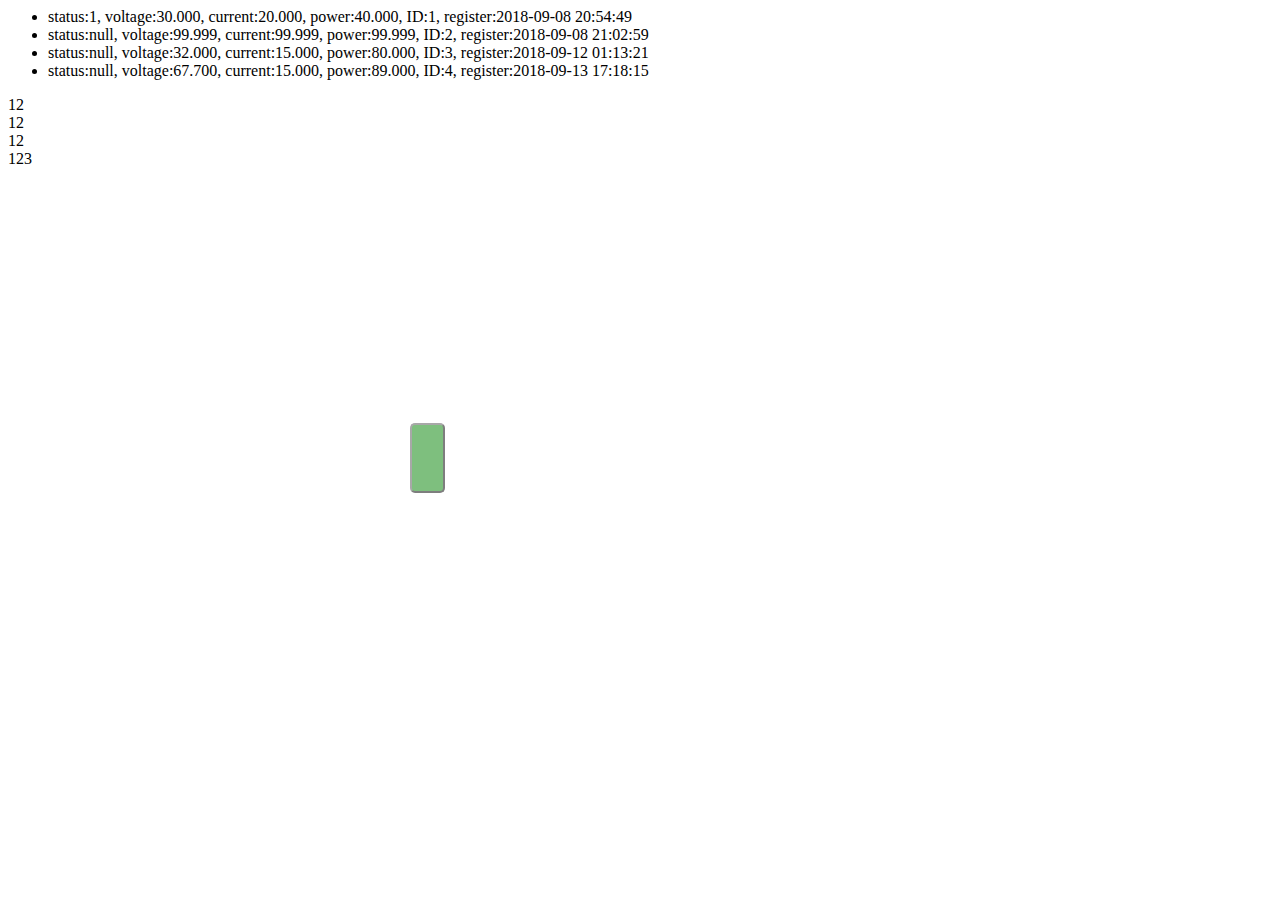
<file: design/ajax/index.html>
<html>
<head>
    <title>Learn Ajax</title>
    <script src="https://ajax.googleapis.com/ajax/libs/jquery/3.3.1/jquery.min.js"></script>

<style>
#mybtn {
    position: absolute;
    height: 70px;
    width: 35px;
    top : 47%;
    left: 32%;
    background-color: green;
    color: red;
    border-radius: 5px;
    font-size: 12px;
    text-align: center;
    opacity: 0.5;
}
</style>
</head>
<body>
    <div id="show"></div>
    <ul id="shows"></ul>
    <div class="bay1_parameters">
        <div id="voltage_bay1">12</div>
        <div id="current_bay1">12</div>
        <div id="power_bay1">12</div>
        <div id="reactive_bay1">123</div>
    </div>
    <button id="mybtn" value=""></button>
    <p id="showStatus" value=""></p>
    <script>
    function getData(){
        var xml= new XMLHttpRequest();
        xml.open('GET', 'data.json', true);
        xml.onload=function(){
            console.log(xml.responseText);
            var myData = JSON.parse(xml.responseText);
        }
        xml.send();
    }
    //getData();

    //JQuery code
    $(document).ready(function(){
        var $mydata=$('#shows');
        var $mybtnData=$('#mybtn');
        $.ajax({
            type: 'GET',
            url: 'data.json',
            dataType: 'json',
            async: true,
            success: function(data){
                $.each(data, function (key,database){
                    $mydata.append('<li>status:'    +database.status+', '+
                                    'voltage:'      +database.voltage+', '+
                                    'current:'      +database.current+', '+
                                    'power:'        +database.po+', '+
                                    'ID:'           +database.ID+', '+
                                    'register:'     +database.reg_time+
                                    '</li>');
                });
                $.each(data, function(keys, database){
                    $mybtnData.click(function(keys, database){
                        var data=document.getElementById('mybtn').value;
                        var a= 5;
                        var b= 3;
                        document.getElementById('showStatus').innerHTML="MY DATA";
                        if(data.status=="1"){
                            $('#mybtn').css('background-color', 'red');
                        }else{
                            $('#mybtn').css('background-color', "yellow");
                        }
                    });
                });
            },
            error: function(){
                alert('error loading data!');
            }
        });
    });
        /*
        $.getJSON('data.json', function(data){
            console.log(data);
        });
        */


        /*
        $.ajax({
            url: 'data.json',
            dataType: 'json',
            type: 'get',
            async: true,
            success: function(data){
                var myData = JSON.parse('data.json');
                $(myData).each(function(index, value){
                    console.log(myData);
                });
            }

        });

        $(document).ready(function(){
            setInterval(function(){
                //$('#show').load('connect_db.php')
                $('#mybtn').attr('value','1');
            }, 3000)
        });*/

    </script>
</body>
</html>
</file>
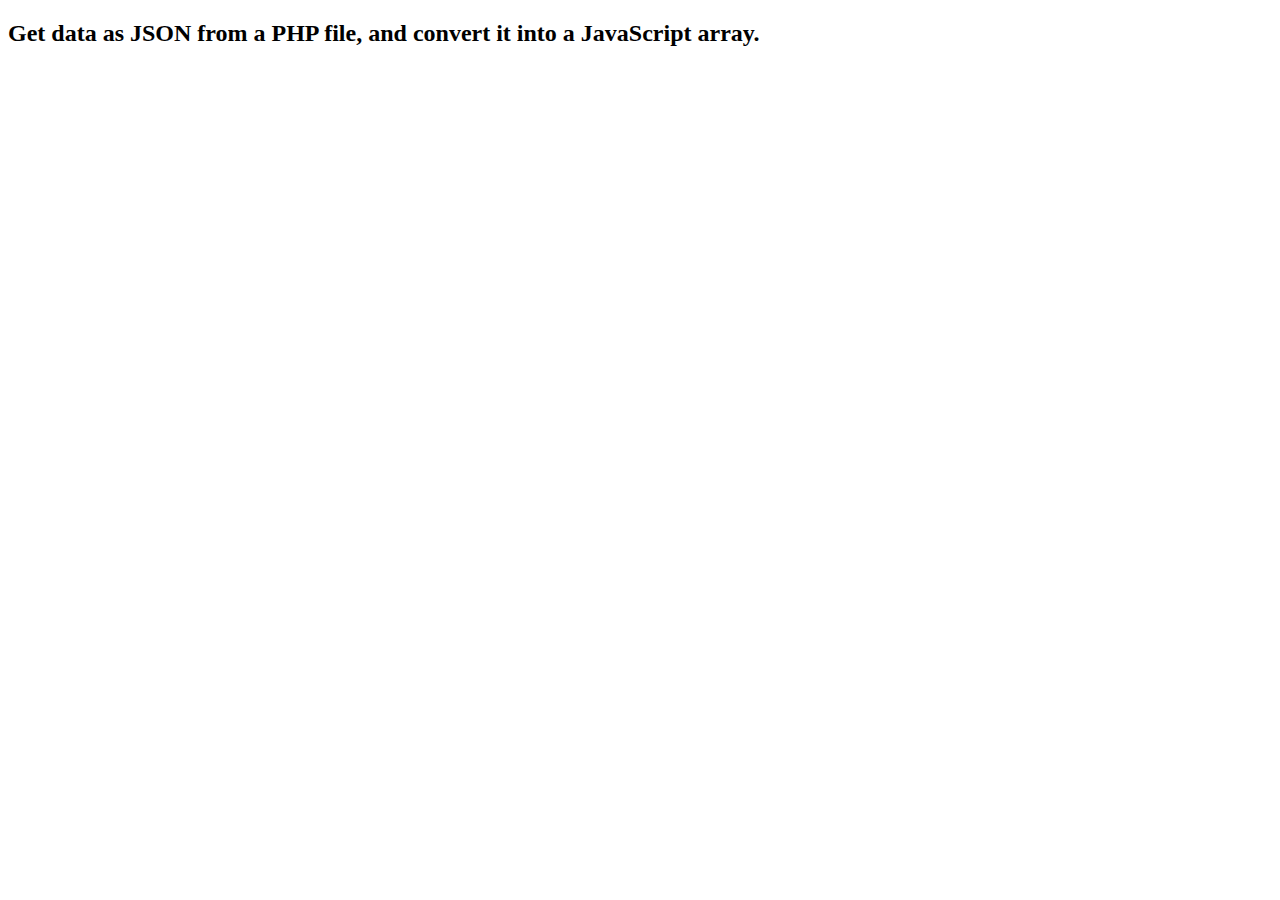
<file: design/get_json.html>
<!DOCTYPE html>
<html>
<body>

<h2>Get data as JSON from a PHP file, and convert it into a JavaScript array.</h2>

<p id="demo"></p>

<script>
/*
var xmlhttp = new XMLHttpRequest();

xmlhttp.onreadystatechange = function() {
    if (this.readyState == 4 && this.status == 200) {
        var myObj = JSON.parse(this.responseText);
        document.getElementById("demo").innerHTML = myObj[2];
    }
};
xmlhttp.open("GET", "convert_data_json.php", true);
xmlhttp.send();
*/
$(function(){
    var $demo =$('#demo');
    $.ajax({
        type: 'GET',
        url: 'convert_data_json.php',
        sucess: function(demo){
            $.each(demo, function(i, demo){
                $orders.append('<li>my order</li>');
            });
        }
    });
});

</script>

</body>
</html>
</file>
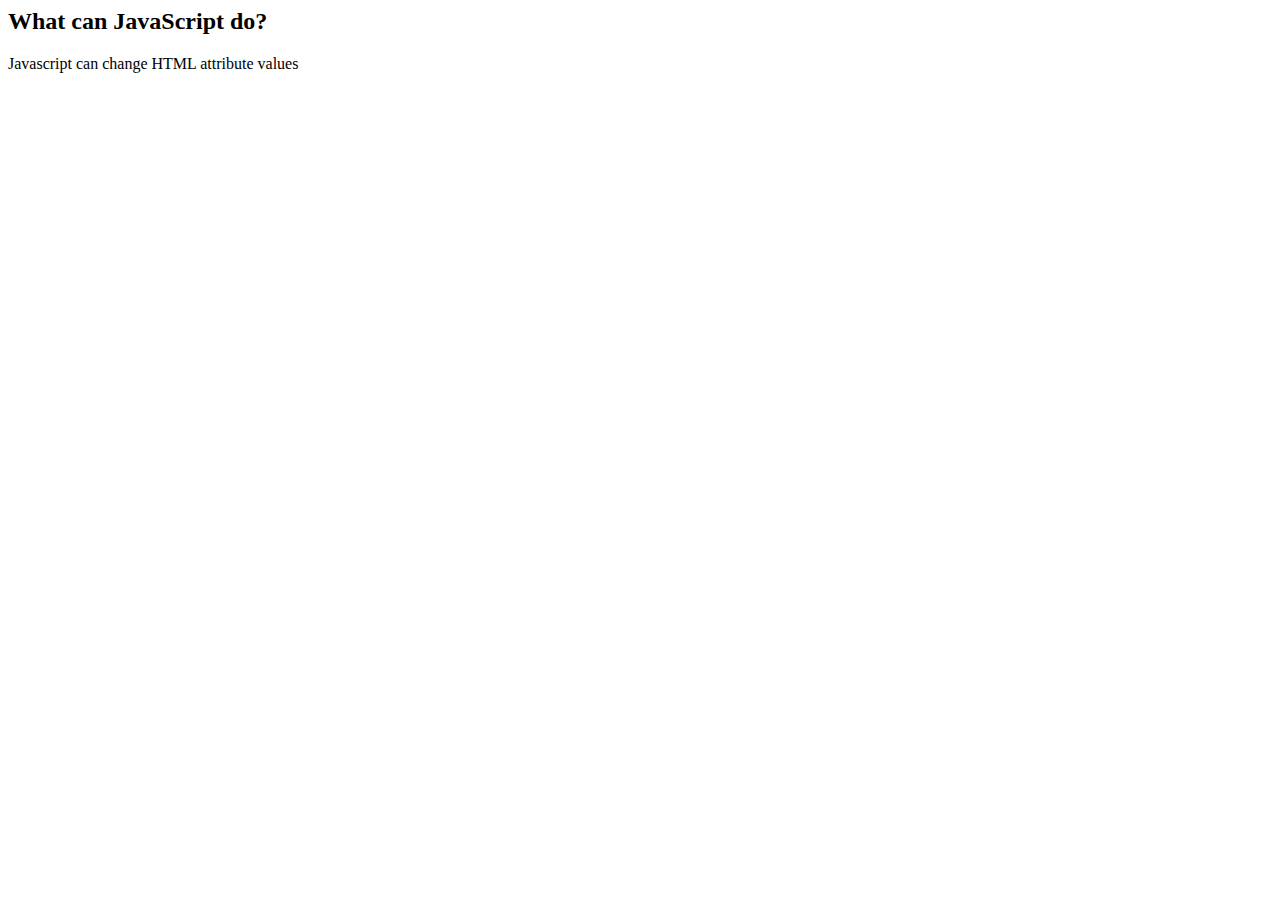
<file: design/learnJS.html>
<html>
    <head>
        <script src="https://ajax.googleapis.com/ajax/libs/jquery/3.3.1/jquery.min.js"></script>
        <meta>
            <style>
            </style>
        </meta>
    </head>
    <body>
        <h2>What can JavaScript do?</h2>
        <p>Javascript can change HTML attribute values  </p>

        <h2 id="demo"></h2>
        <h3 id="name1"></h3>
    </body>
    <script>
    var request = new XMLHttpRequest();
    request.open('GET', 'data.json', true);
    request.onload = function () {
	// begin accessing JSON data here
	var data = JSON.parse(this.response);

	for (var i = 0; i < data.length; i++) {
		console.log(data[i].voltage + ' is a ' + data[i].current + '.');
	   }
    }
    request.send();
    </script>
</html>
</file>
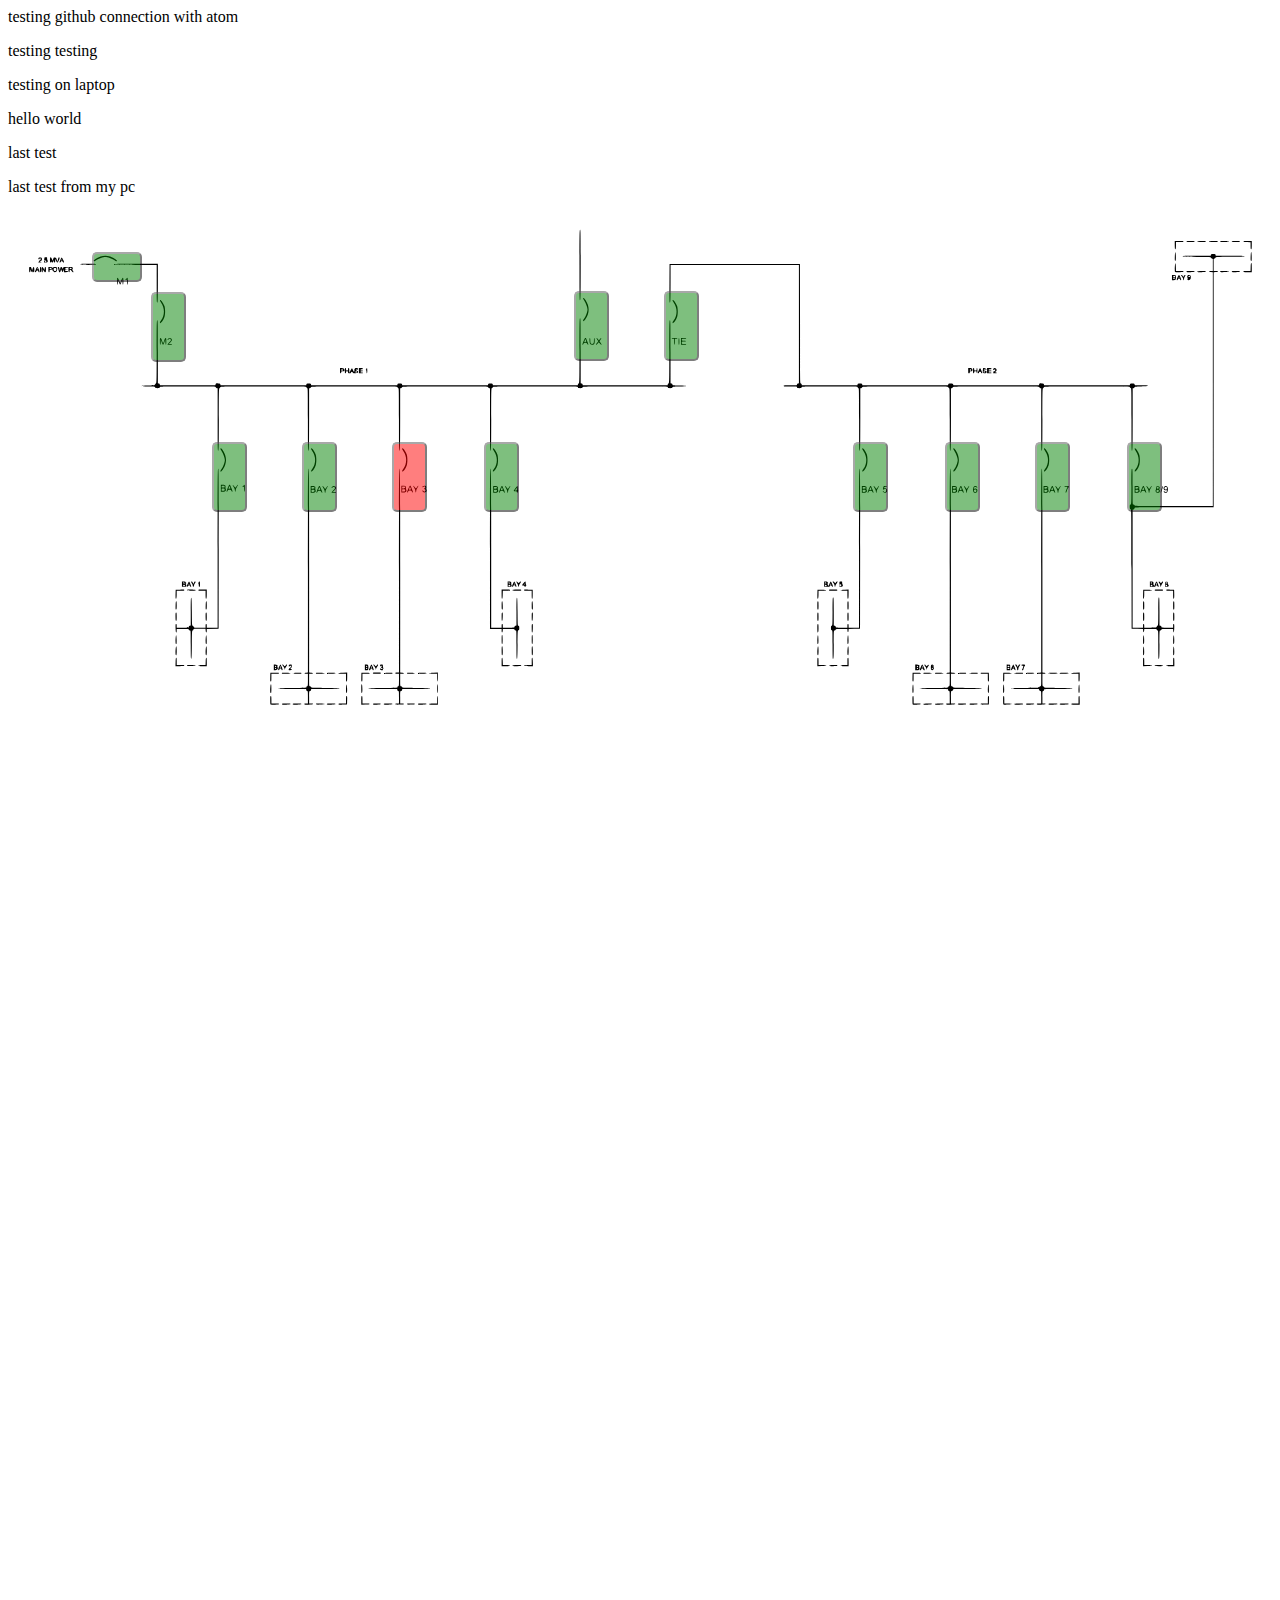
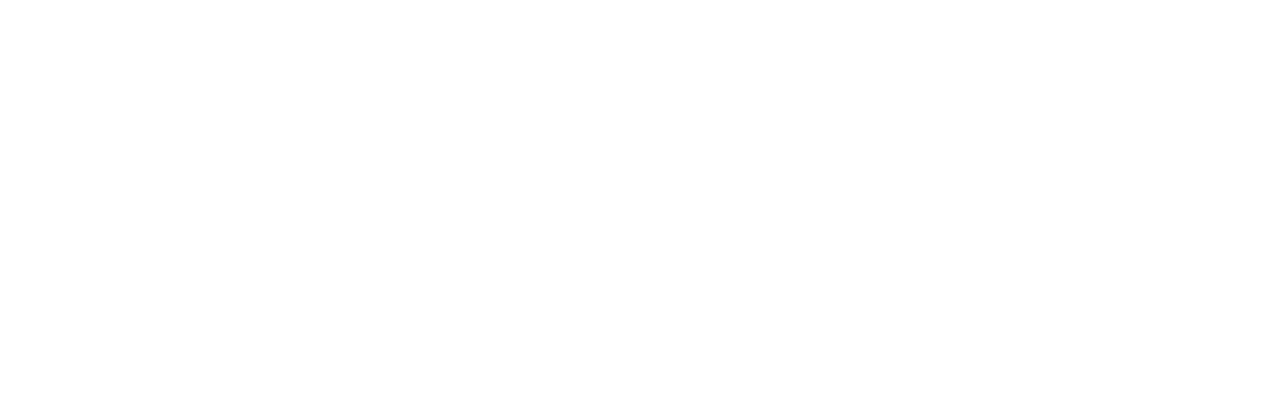
<file: design/webmock3.html>
<html>
<head>
  <meta name"viewport" content="width=device-width, initial-scale=1">
  <style>
  .container {
    position: relative;
    width: 50%;
  }
  .container img{
    width: 200%;
    height: auto;
  }
  .container .btn0{
    position: absolute;
    height: 70px;
    width: 35px;
    top : 12.85%;    --21em;
    left: 32.25%;
    background-color: green;
    color: red;
    border-radius: 5px;
    font-size: 12px;
    text-align: center;
    opacity: 0.5;
  }
  .container .btn1{
    position: absolute;
    height: 70px;
    width: 35px;      --50px;
    top: 12.85%;         --47%;
    left: 46.5%;      --47%;
    background-color: green; --white;
    color: black;
    border-radius: 5px;
    text-align: center;
    opacity: 0.75;
    opacity: 0.5;
    --font-size
  }
  .container .btn2{
    position: absolute;
    height: 70px;
    width: 35px;
    top: 12.85%;
    left: 60.75%;
    background-color: red;
    color: black;
    border-radius: 5px;
    text-align: center;
    opacity: 0.5;
  }
  .container .btn3{
    position: absolute;
    height: 70px;
    width: 35px;
    top: 12.85%;
    left: 75.25%;
    background-color: green;
    color: black;
    border-radius: 5px;
    text-align: center;
    opacity: 0.5;
  }
  .container .btn4{
    position: absolute;
    height: 70px;
    width: 35px;
    top: 12.85%;
    left: 133.75%;
    background-color: green;
    color: black;
    border-radius: 5px;
    text-align: center;
    opacity: 0.5;
  }
  .container .btn_aux{
    position: absolute;
    height: 70px;
    width: 35px;
    top: 4.4%;
    left: 89.5%;
    background-color: green;
    color: black;
    border-radius: 5px;
    text-align: center;
    opacity: 0.5;
  }
  .container .btn6{
    position: absolute;
    height: 70px;
    width: 35px;
    top: 12.85%;
    left: 148.25%;
    background-color: green;
    color: black;
    border-radius: 5px;
    text-align: center;
    opacity: 0.5;
  }
  .container .btn7{
    position: absolute;
    height: 70px;
    width: 35px;
    top: 12.85%;
    left: 162.5%;
    background-color: green;
    color: black;
    border-radius: 5px;
    text-align: center;
    opacity: 0.5;
  }
  .container .btn89{
    position: absolute;
    height: 70px;
    width: 35px;
    top: 12.85%;
    left: 177%;
    background-color: green;
    color: black;
    border-radius: 5px;
    text-align: center;
    opacity: 0.5;
  }
  .container .btn_m1{
    position: absolute;
    height: 30px;
    width: 50px;
    top: 2.25%;
    left: 13.3%;
    background-color: green;
    color: black;
    border-radius: 5px;
    text-align: center;
    opacity: 0.5;
  }
  .container .btn_m2{
    position: absolute;
    height: 70px;
    width: 35px;
    top: 4.5%;
    left: 22.7%;
    background-color: green;
    color: black;
    border-radius: 5px;
    text-align: center;
    opacity: 0.5;
  }
  .container .btn_tie{
    position: absolute;
    height: 70px;
    width: 35px;
    top: 4.4%;
    left: 103.75%;
    background-color: green;
    color: black;
    border-radius: 5px;
    text-align: center;
    opacity: 0.5;
  }
  --body{
    --background-image: url("oneline-wLabels-auxRelocated.svg");
    --background-image: url("newOneline.svg");
    --background-repeat: no-repeat,repeat;
  --}
  </style>
</head>
  <body>
    <p>testing github connection with atom</p>
    <p>testing testing</p>
    <p>testing on laptop</p>
    <p>hello world</p>
    <p>last test</p>
    <p>last test from my pc</p>
    <div class="container">

      <img src="newOneline.svg">
      <!--<form action="test.php" method="POST">-->
      <button class="btn0"    id="Bay1"   onclick="colorchange('Bay1')" ></button>      <!-- bay 1 button-->
      <button class="btn1"    id="Bay2"   onclick="colorchange('Bay2')" ></button>      <!-- bay 2 button-->
      <button class="btn2"    id="Bay3"   onclick="colorchange('Bay3')" ></button>      <!-- bay 3 button-->
      <button class="btn3"    id="Bay4"   onclick="colorchange('Bay4')"></button>      <!-- bay 4 button-->
      <button class="btn4"    id="Bay5"   onclick="colorchange('Bay5')"></button>      <!-- bay 5 button-->
      <button class="btn_aux" id="AUX"    onclick="colorchange('AUX')"></button>       <!-- aux button-->
      <button class="btn6"    id="Bay6"   onclick="colorchange('Bay6')"></button>      <!-- bay 6 button-->
      <button class="btn7"    id="Bay7"   onclick="colorchange('Bay7')"></button>      <!-- bay 7 button-->
      <button class="btn89"   id="Bay8_9" onclick="colorchange('Bay8_9')"></button>    <!-- bay 8&9 button-->
      <button class="btn_m1"  id="M1"     onclick="colorchange('M1')"></button>        <!-- main 1 button-->
      <button class="btn_m2"  id="M2"     onclick="colorchange('M2')"></button>        <!-- main 2 button-->
      <button class="btn_tie" id="TIE"    onclick="colorchange('TIE')"></button>       <!-- tie button-->
      <!--</form>-->
    </div>

    <script>
      function colorchange(id){

        var conf=confirm("Are you sure you want to toggle "+id+" breaker?");
        var bgColor=document.getElementById("id").style.backgroundColor;

        if (conf){
          if(bgColor=="green"){
            //document.getElementById(id).value=0;
            document.getElementById("id").style.background="red";
          }
          else(bgColor=="red"){
            //document.getElementById(id).value=1;
            document.getElementById("id").style.background="green";
          }
        }
      }
      </script>
  </body>
</html>
</file>
